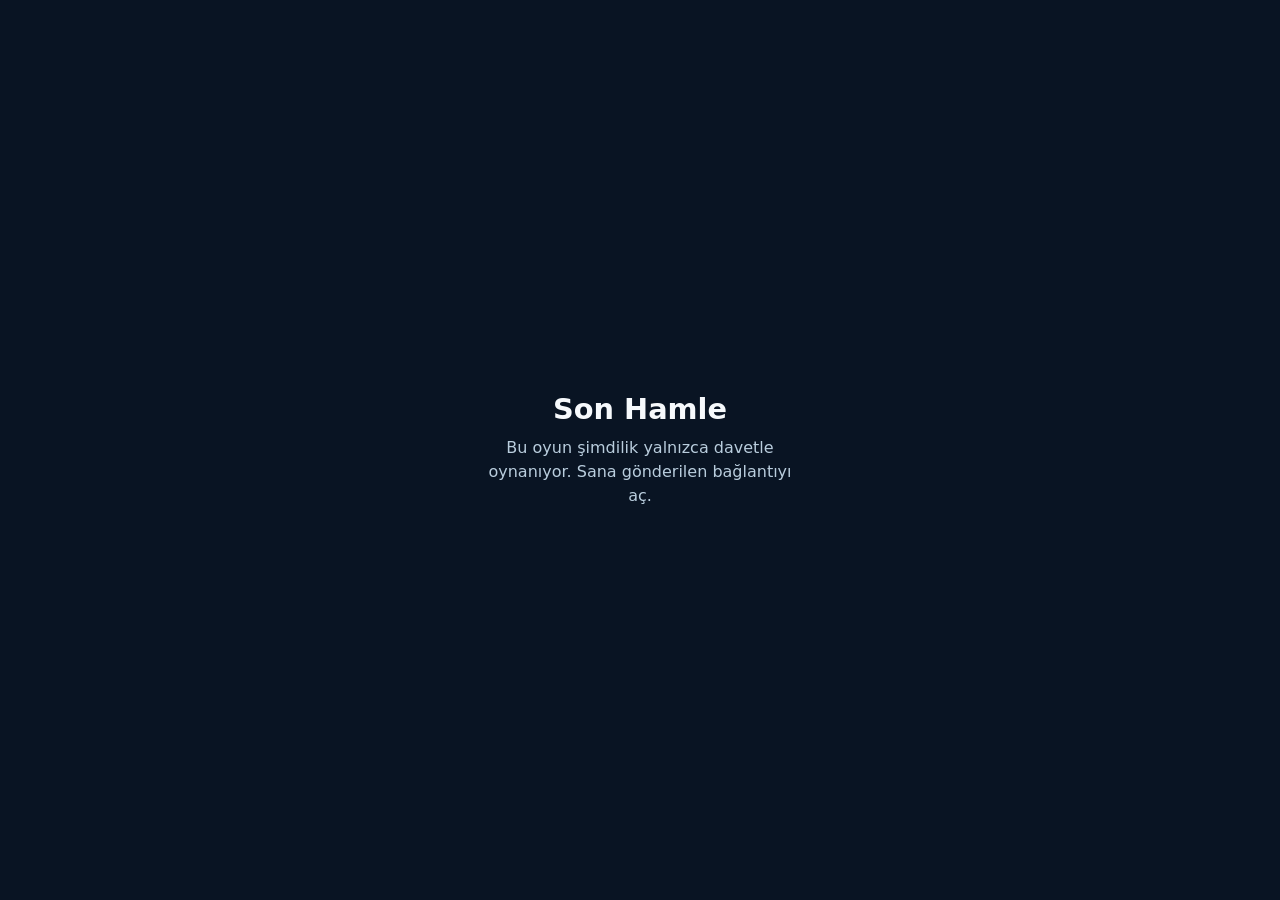
<file: index.html>
<!doctype html>
<html lang="tr">
<head>
<meta charset="utf-8">
<meta name="viewport" content="width=device-width,initial-scale=1">
<meta name="robots" content="noindex,nofollow">
<title>Son Hamle</title>
<style>
:root{font-family:system-ui,-apple-system,"Segoe UI",sans-serif;color:#f6f9fc;background:#091423}
body{margin:0;min-height:100vh}
.gate{min-height:100vh;display:grid;place-items:center;padding:24px;text-align:center;box-sizing:border-box}
.gate h1{margin:0 0 10px;font-size:1.8rem}
.gate p{margin:0 auto;color:#b9cddd;max-width:30ch;line-height:1.5}
</style>
</head>
<body>
<main class="gate"><div><h1>Son Hamle</h1><p id="gate-text">Yükleniyor…</p></div></main>
<script>
(async()=>{
  const PAGE="",BASE=PAGE?"../":"",STORE="sonhamle-davet";
  // Kilitliyken adrese bağlantı yapıştırılırsa (yalnız # kısmı değişir, sayfa yenilenmez) sayfa yeniden açılır.
  const say=text=>{document.getElementById("gate-text").textContent=text;addEventListener("hashchange",()=>location.reload());};
  let key=new URLSearchParams(location.hash.slice(1)).get("k");
  if(key){
    let kept=false;try{localStorage.setItem(STORE,key);kept=true;}catch{}
    if(kept)history.replaceState(null,"",location.pathname+location.search); // bağlantı adres çubuğunda kalmasın
  }else{try{key=localStorage.getItem(STORE);}catch{}}
  if(!key)return say("Bu oyun şimdilik yalnızca davetle oynanıyor. Sana gönderilen bağlantıyı aç.");
  let files;
  try{
    const bytes=new Uint8Array(await (await fetch(BASE+"game.bin",{cache:"no-cache"})).arrayBuffer());
    const b64=key.replace(/-/g,"+").replace(/_/g,"/"),raw=Uint8Array.from(atob(b64+"===".slice((b64.length+3)%4)),c=>c.charCodeAt(0));
    const cryptoKey=await crypto.subtle.importKey("raw",raw,"AES-GCM",false,["decrypt"]);
    files=JSON.parse(new TextDecoder().decode(await crypto.subtle.decrypt({name:"AES-GCM",iv:bytes.slice(0,12)},cryptoKey,bytes.slice(12))));
  }catch{
    try{localStorage.removeItem(STORE);}catch{}
    return say("Bu bağlantı geçersiz ya da eskimiş. Yeni bağlantıyı iste.");
  }
  const TYPES={js:"text/javascript",css:"text/css",json:"application/json",html:"text/html"};
  const typeOf=name=>TYPES[name.split(".").pop()]??"text/plain";
  // Sayfaya göre adres → paketteki dosya ("../style.css?v=15" deneme odasında → "style.css").
  const resolve=href=>{const out=[];for(const part of (PAGE+href.split(/[?#]/)[0]).split("/")){if(part==="..")out.pop();else if(part&&part!==".")out.push(part);}return out.join("/");};
  const urls={},urlOf=name=>urls[name]??=URL.createObjectURL(new Blob([files[name]],{type:typeOf(name)}));
  const realFetch=window.fetch.bind(window);
  window.fetch=(input,init)=>{
    const name=typeof input==="string"&&!/^[a-z]+:/i.test(input)?resolve(input):null;
    return name&&name in files?Promise.resolve(new Response(files[name],{headers:{"content-type":typeOf(name)}})):realFetch(input,init);
  };
  const doc=new DOMParser().parseFromString(files[PAGE+"index.html"],"text/html");
  document.title=doc.title;
  const sheets=[...doc.querySelectorAll('link[rel="stylesheet"]')].map(link=>new Promise(done=>{
    const el=document.createElement("link");el.rel="stylesheet";el.onload=el.onerror=done;el.href=urlOf(resolve(link.getAttribute("href")));document.head.append(el);
  }));
  await Promise.all(sheets);
  document.querySelector("style").remove();
  document.body.replaceChildren(...[...doc.body.childNodes].map(node=>document.importNode(node,true)));
  for(const script of doc.querySelectorAll("script[src]"))await new Promise((done,fail)=>{
    const el=document.createElement("script");el.onload=done;el.onerror=fail;el.src=urlOf(resolve(script.getAttribute("src")));document.body.append(el);
  });
})();
</script>
</body>
</html>
</file>
